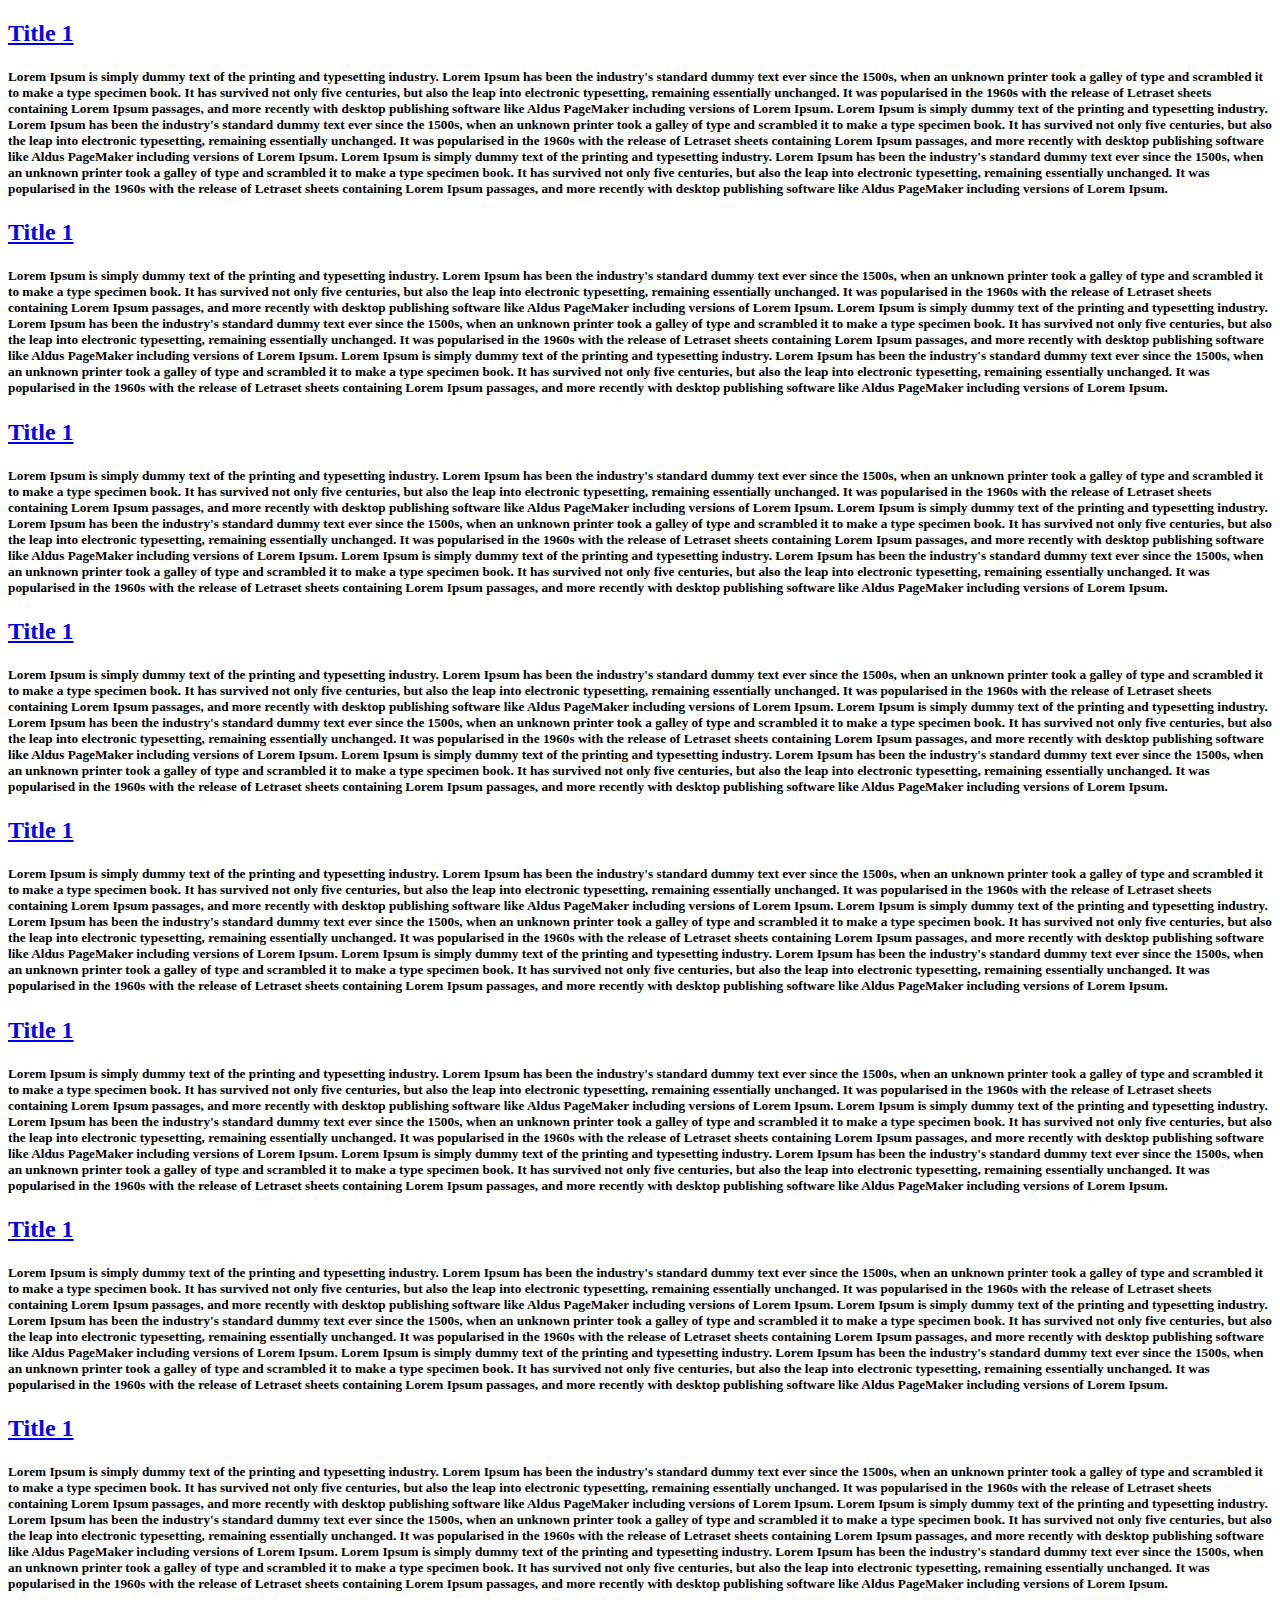
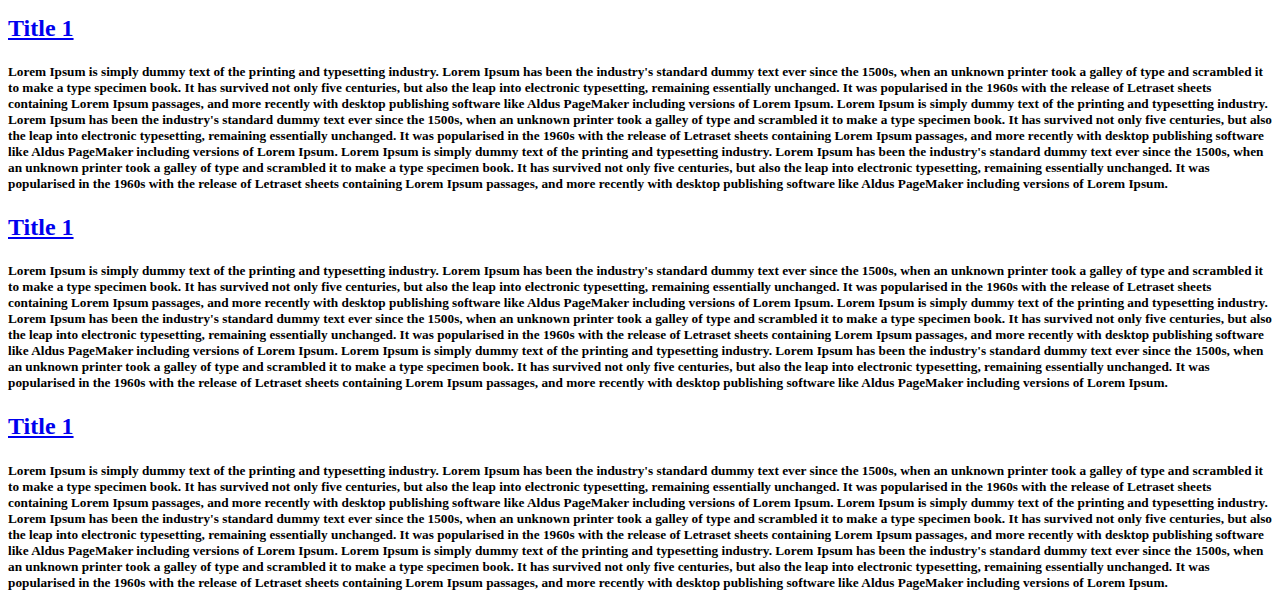
<file: src/main/resources/templates/index.html>
<!DOCTYPE html>
<html xmlns="http://www.w3.org/1999/xhtml" xmlns:th="https://www.thymeleaf.org"
      lang="en">
<head th:insert="fragments/header :: head">
    <title>Title</title>
</head>
<body class="d-flex h-100 text-center text-white bg-dark">

<div class="cover-container d-flex w-100 h-100 p-3 mx-auto flex-column">
    <header th:insert="fragments/header.html :: header"></header>

    <div class="container-fluid">
        <div class="row mt-5 justify-content-around">
            <div class="col-md-4 mt-3 p-2">
                <div class="my_container">
                    <a href="#">
                        <h2>Title 1</h2>
                    </a>
                    <h5>
                        Lorem Ipsum is simply dummy text of the printing and typesetting industry.
                        Lorem Ipsum has been the industry's standard dummy text ever since the 1500s,
                        when an unknown printer took a galley of type and scrambled it to make a type specimen book.
                        It has survived not only five centuries, but also the leap into electronic typesetting,
                        remaining
                        essentially
                        unchanged. It was popularised in the 1960s with the release of Letraset sheets containing Lorem
                        Ipsum
                        passages,
                        and more recently with desktop publishing software like Aldus PageMaker including versions of
                        Lorem
                        Ipsum.
                        Lorem Ipsum is simply dummy text of the printing and typesetting industry.
                        Lorem Ipsum has been the industry's standard dummy text ever since the 1500s,
                        when an unknown printer took a galley of type and scrambled it to make a type specimen book.
                        It has survived not only five centuries, but also the leap into electronic typesetting,
                        remaining
                        essentially
                        unchanged. It was popularised in the 1960s with the release of Letraset sheets containing Lorem
                        Ipsum
                        passages,
                        and more recently with desktop publishing software like Aldus PageMaker including versions of
                        Lorem
                        Ipsum.
                        Lorem Ipsum is simply dummy text of the printing and typesetting industry.
                        Lorem Ipsum has been the industry's standard dummy text ever since the 1500s,
                        when an unknown printer took a galley of type and scrambled it to make a type specimen book.
                        It has survived not only five centuries, but also the leap into electronic typesetting,
                        remaining
                        essentially
                        unchanged. It was popularised in the 1960s with the release of Letraset sheets containing Lorem
                        Ipsum
                        passages,
                        and more recently with desktop publishing software like Aldus PageMaker including versions of
                        Lorem
                        Ipsum.

                    </h5>
                </div>
            </div>
            <div class="col-md-4 mt-3 p-2">
                <div class="my_container">
                    <a href="#">
                        <h2>Title 1</h2>
                    </a>
                    <h5>
                        Lorem Ipsum is simply dummy text of the printing and typesetting industry.
                        Lorem Ipsum has been the industry's standard dummy text ever since the 1500s,
                        when an unknown printer took a galley of type and scrambled it to make a type specimen book.
                        It has survived not only five centuries, but also the leap into electronic typesetting,
                        remaining
                        essentially
                        unchanged. It was popularised in the 1960s with the release of Letraset sheets containing Lorem
                        Ipsum
                        passages,
                        and more recently with desktop publishing software like Aldus PageMaker including versions of
                        Lorem
                        Ipsum.
                        Lorem Ipsum is simply dummy text of the printing and typesetting industry.
                        Lorem Ipsum has been the industry's standard dummy text ever since the 1500s,
                        when an unknown printer took a galley of type and scrambled it to make a type specimen book.
                        It has survived not only five centuries, but also the leap into electronic typesetting,
                        remaining
                        essentially
                        unchanged. It was popularised in the 1960s with the release of Letraset sheets containing Lorem
                        Ipsum
                        passages,
                        and more recently with desktop publishing software like Aldus PageMaker including versions of
                        Lorem
                        Ipsum.
                        Lorem Ipsum is simply dummy text of the printing and typesetting industry.
                        Lorem Ipsum has been the industry's standard dummy text ever since the 1500s,
                        when an unknown printer took a galley of type and scrambled it to make a type specimen book.
                        It has survived not only five centuries, but also the leap into electronic typesetting,
                        remaining
                        essentially
                        unchanged. It was popularised in the 1960s with the release of Letraset sheets containing Lorem
                        Ipsum
                        passages,
                        and more recently with desktop publishing software like Aldus PageMaker including versions of
                        Lorem
                        Ipsum.

                    </h5>
                </div>
            </div>
            <div class="col-md-4 mt-3 p-2">
                <div class="my_container">
                    <a href="#">
                        <h2>Title 1</h2>
                    </a>
                    <h5>
                        Lorem Ipsum is simply dummy text of the printing and typesetting industry.
                        Lorem Ipsum has been the industry's standard dummy text ever since the 1500s,
                        when an unknown printer took a galley of type and scrambled it to make a type specimen book.
                        It has survived not only five centuries, but also the leap into electronic typesetting,
                        remaining
                        essentially
                        unchanged. It was popularised in the 1960s with the release of Letraset sheets containing Lorem
                        Ipsum
                        passages,
                        and more recently with desktop publishing software like Aldus PageMaker including versions of
                        Lorem
                        Ipsum.
                        Lorem Ipsum is simply dummy text of the printing and typesetting industry.
                        Lorem Ipsum has been the industry's standard dummy text ever since the 1500s,
                        when an unknown printer took a galley of type and scrambled it to make a type specimen book.
                        It has survived not only five centuries, but also the leap into electronic typesetting,
                        remaining
                        essentially
                        unchanged. It was popularised in the 1960s with the release of Letraset sheets containing Lorem
                        Ipsum
                        passages,
                        and more recently with desktop publishing software like Aldus PageMaker including versions of
                        Lorem
                        Ipsum.
                        Lorem Ipsum is simply dummy text of the printing and typesetting industry.
                        Lorem Ipsum has been the industry's standard dummy text ever since the 1500s,
                        when an unknown printer took a galley of type and scrambled it to make a type specimen book.
                        It has survived not only five centuries, but also the leap into electronic typesetting,
                        remaining
                        essentially
                        unchanged. It was popularised in the 1960s with the release of Letraset sheets containing Lorem
                        Ipsum
                        passages,
                        and more recently with desktop publishing software like Aldus PageMaker including versions of
                        Lorem
                        Ipsum.

                    </h5>
                </div>
            </div>
            <div class="col-md-4 mt-3 p-2">
                <div class="my_container">
                    <a href="#">
                        <h2>Title 1</h2>
                    </a>
                    <h5>
                        Lorem Ipsum is simply dummy text of the printing and typesetting industry.
                        Lorem Ipsum has been the industry's standard dummy text ever since the 1500s,
                        when an unknown printer took a galley of type and scrambled it to make a type specimen book.
                        It has survived not only five centuries, but also the leap into electronic typesetting,
                        remaining
                        essentially
                        unchanged. It was popularised in the 1960s with the release of Letraset sheets containing Lorem
                        Ipsum
                        passages,
                        and more recently with desktop publishing software like Aldus PageMaker including versions of
                        Lorem
                        Ipsum.
                        Lorem Ipsum is simply dummy text of the printing and typesetting industry.
                        Lorem Ipsum has been the industry's standard dummy text ever since the 1500s,
                        when an unknown printer took a galley of type and scrambled it to make a type specimen book.
                        It has survived not only five centuries, but also the leap into electronic typesetting,
                        remaining
                        essentially
                        unchanged. It was popularised in the 1960s with the release of Letraset sheets containing Lorem
                        Ipsum
                        passages,
                        and more recently with desktop publishing software like Aldus PageMaker including versions of
                        Lorem
                        Ipsum.
                        Lorem Ipsum is simply dummy text of the printing and typesetting industry.
                        Lorem Ipsum has been the industry's standard dummy text ever since the 1500s,
                        when an unknown printer took a galley of type and scrambled it to make a type specimen book.
                        It has survived not only five centuries, but also the leap into electronic typesetting,
                        remaining
                        essentially
                        unchanged. It was popularised in the 1960s with the release of Letraset sheets containing Lorem
                        Ipsum
                        passages,
                        and more recently with desktop publishing software like Aldus PageMaker including versions of
                        Lorem
                        Ipsum.

                    </h5>
                </div>
            </div>
            <div class="col-md-4 mt-3 p-2">
                <div class="my_container">
                    <a href="#">
                        <h2>Title 1</h2>
                    </a>
                    <h5>
                        Lorem Ipsum is simply dummy text of the printing and typesetting industry.
                        Lorem Ipsum has been the industry's standard dummy text ever since the 1500s,
                        when an unknown printer took a galley of type and scrambled it to make a type specimen book.
                        It has survived not only five centuries, but also the leap into electronic typesetting,
                        remaining
                        essentially
                        unchanged. It was popularised in the 1960s with the release of Letraset sheets containing Lorem
                        Ipsum
                        passages,
                        and more recently with desktop publishing software like Aldus PageMaker including versions of
                        Lorem
                        Ipsum.
                        Lorem Ipsum is simply dummy text of the printing and typesetting industry.
                        Lorem Ipsum has been the industry's standard dummy text ever since the 1500s,
                        when an unknown printer took a galley of type and scrambled it to make a type specimen book.
                        It has survived not only five centuries, but also the leap into electronic typesetting,
                        remaining
                        essentially
                        unchanged. It was popularised in the 1960s with the release of Letraset sheets containing Lorem
                        Ipsum
                        passages,
                        and more recently with desktop publishing software like Aldus PageMaker including versions of
                        Lorem
                        Ipsum.
                        Lorem Ipsum is simply dummy text of the printing and typesetting industry.
                        Lorem Ipsum has been the industry's standard dummy text ever since the 1500s,
                        when an unknown printer took a galley of type and scrambled it to make a type specimen book.
                        It has survived not only five centuries, but also the leap into electronic typesetting,
                        remaining
                        essentially
                        unchanged. It was popularised in the 1960s with the release of Letraset sheets containing Lorem
                        Ipsum
                        passages,
                        and more recently with desktop publishing software like Aldus PageMaker including versions of
                        Lorem
                        Ipsum.

                    </h5>
                </div>
            </div>
            <div class="col-md-4 mt-3 p-2">
                <div class="my_container">
                    <a href="#">
                        <h2>Title 1</h2>
                    </a>
                    <h5>
                        Lorem Ipsum is simply dummy text of the printing and typesetting industry.
                        Lorem Ipsum has been the industry's standard dummy text ever since the 1500s,
                        when an unknown printer took a galley of type and scrambled it to make a type specimen book.
                        It has survived not only five centuries, but also the leap into electronic typesetting,
                        remaining
                        essentially
                        unchanged. It was popularised in the 1960s with the release of Letraset sheets containing Lorem
                        Ipsum
                        passages,
                        and more recently with desktop publishing software like Aldus PageMaker including versions of
                        Lorem
                        Ipsum.
                        Lorem Ipsum is simply dummy text of the printing and typesetting industry.
                        Lorem Ipsum has been the industry's standard dummy text ever since the 1500s,
                        when an unknown printer took a galley of type and scrambled it to make a type specimen book.
                        It has survived not only five centuries, but also the leap into electronic typesetting,
                        remaining
                        essentially
                        unchanged. It was popularised in the 1960s with the release of Letraset sheets containing Lorem
                        Ipsum
                        passages,
                        and more recently with desktop publishing software like Aldus PageMaker including versions of
                        Lorem
                        Ipsum.
                        Lorem Ipsum is simply dummy text of the printing and typesetting industry.
                        Lorem Ipsum has been the industry's standard dummy text ever since the 1500s,
                        when an unknown printer took a galley of type and scrambled it to make a type specimen book.
                        It has survived not only five centuries, but also the leap into electronic typesetting,
                        remaining
                        essentially
                        unchanged. It was popularised in the 1960s with the release of Letraset sheets containing Lorem
                        Ipsum
                        passages,
                        and more recently with desktop publishing software like Aldus PageMaker including versions of
                        Lorem
                        Ipsum.

                    </h5>
                </div>
            </div>
            <div class="col-md-4 mt-3 p-2">
                <div class="my_container">
                    <a href="#">
                        <h2>Title 1</h2>
                    </a>
                    <h5>
                        Lorem Ipsum is simply dummy text of the printing and typesetting industry.
                        Lorem Ipsum has been the industry's standard dummy text ever since the 1500s,
                        when an unknown printer took a galley of type and scrambled it to make a type specimen book.
                        It has survived not only five centuries, but also the leap into electronic typesetting,
                        remaining
                        essentially
                        unchanged. It was popularised in the 1960s with the release of Letraset sheets containing Lorem
                        Ipsum
                        passages,
                        and more recently with desktop publishing software like Aldus PageMaker including versions of
                        Lorem
                        Ipsum.
                        Lorem Ipsum is simply dummy text of the printing and typesetting industry.
                        Lorem Ipsum has been the industry's standard dummy text ever since the 1500s,
                        when an unknown printer took a galley of type and scrambled it to make a type specimen book.
                        It has survived not only five centuries, but also the leap into electronic typesetting,
                        remaining
                        essentially
                        unchanged. It was popularised in the 1960s with the release of Letraset sheets containing Lorem
                        Ipsum
                        passages,
                        and more recently with desktop publishing software like Aldus PageMaker including versions of
                        Lorem
                        Ipsum.
                        Lorem Ipsum is simply dummy text of the printing and typesetting industry.
                        Lorem Ipsum has been the industry's standard dummy text ever since the 1500s,
                        when an unknown printer took a galley of type and scrambled it to make a type specimen book.
                        It has survived not only five centuries, but also the leap into electronic typesetting,
                        remaining
                        essentially
                        unchanged. It was popularised in the 1960s with the release of Letraset sheets containing Lorem
                        Ipsum
                        passages,
                        and more recently with desktop publishing software like Aldus PageMaker including versions of
                        Lorem
                        Ipsum.

                    </h5>
                </div>
            </div>
            <div class="col-md-4 mt-3 p-2">
                <div class="my_container">
                    <a href="#">
                        <h2>Title 1</h2>
                    </a>
                    <h5>
                        Lorem Ipsum is simply dummy text of the printing and typesetting industry.
                        Lorem Ipsum has been the industry's standard dummy text ever since the 1500s,
                        when an unknown printer took a galley of type and scrambled it to make a type specimen book.
                        It has survived not only five centuries, but also the leap into electronic typesetting,
                        remaining
                        essentially
                        unchanged. It was popularised in the 1960s with the release of Letraset sheets containing Lorem
                        Ipsum
                        passages,
                        and more recently with desktop publishing software like Aldus PageMaker including versions of
                        Lorem
                        Ipsum.
                        Lorem Ipsum is simply dummy text of the printing and typesetting industry.
                        Lorem Ipsum has been the industry's standard dummy text ever since the 1500s,
                        when an unknown printer took a galley of type and scrambled it to make a type specimen book.
                        It has survived not only five centuries, but also the leap into electronic typesetting,
                        remaining
                        essentially
                        unchanged. It was popularised in the 1960s with the release of Letraset sheets containing Lorem
                        Ipsum
                        passages,
                        and more recently with desktop publishing software like Aldus PageMaker including versions of
                        Lorem
                        Ipsum.
                        Lorem Ipsum is simply dummy text of the printing and typesetting industry.
                        Lorem Ipsum has been the industry's standard dummy text ever since the 1500s,
                        when an unknown printer took a galley of type and scrambled it to make a type specimen book.
                        It has survived not only five centuries, but also the leap into electronic typesetting,
                        remaining
                        essentially
                        unchanged. It was popularised in the 1960s with the release of Letraset sheets containing Lorem
                        Ipsum
                        passages,
                        and more recently with desktop publishing software like Aldus PageMaker including versions of
                        Lorem
                        Ipsum.

                    </h5>
                </div>
            </div>
            <div class="col-md-4 mt-3 p-2">
                <div class="my_container">
                    <a href="#">
                        <h2>Title 1</h2>
                    </a>
                    <h5>
                        Lorem Ipsum is simply dummy text of the printing and typesetting industry.
                        Lorem Ipsum has been the industry's standard dummy text ever since the 1500s,
                        when an unknown printer took a galley of type and scrambled it to make a type specimen book.
                        It has survived not only five centuries, but also the leap into electronic typesetting,
                        remaining
                        essentially
                        unchanged. It was popularised in the 1960s with the release of Letraset sheets containing Lorem
                        Ipsum
                        passages,
                        and more recently with desktop publishing software like Aldus PageMaker including versions of
                        Lorem
                        Ipsum.
                        Lorem Ipsum is simply dummy text of the printing and typesetting industry.
                        Lorem Ipsum has been the industry's standard dummy text ever since the 1500s,
                        when an unknown printer took a galley of type and scrambled it to make a type specimen book.
                        It has survived not only five centuries, but also the leap into electronic typesetting,
                        remaining
                        essentially
                        unchanged. It was popularised in the 1960s with the release of Letraset sheets containing Lorem
                        Ipsum
                        passages,
                        and more recently with desktop publishing software like Aldus PageMaker including versions of
                        Lorem
                        Ipsum.
                        Lorem Ipsum is simply dummy text of the printing and typesetting industry.
                        Lorem Ipsum has been the industry's standard dummy text ever since the 1500s,
                        when an unknown printer took a galley of type and scrambled it to make a type specimen book.
                        It has survived not only five centuries, but also the leap into electronic typesetting,
                        remaining
                        essentially
                        unchanged. It was popularised in the 1960s with the release of Letraset sheets containing Lorem
                        Ipsum
                        passages,
                        and more recently with desktop publishing software like Aldus PageMaker including versions of
                        Lorem
                        Ipsum.

                    </h5>
                </div>
            </div>
            <div class="col-md-4 mt-3 p-2">
                <div class="my_container">
                    <a href="#">
                        <h2>Title 1</h2>
                    </a>
                    <h5>
                        Lorem Ipsum is simply dummy text of the printing and typesetting industry.
                        Lorem Ipsum has been the industry's standard dummy text ever since the 1500s,
                        when an unknown printer took a galley of type and scrambled it to make a type specimen book.
                        It has survived not only five centuries, but also the leap into electronic typesetting,
                        remaining
                        essentially
                        unchanged. It was popularised in the 1960s with the release of Letraset sheets containing Lorem
                        Ipsum
                        passages,
                        and more recently with desktop publishing software like Aldus PageMaker including versions of
                        Lorem
                        Ipsum.
                        Lorem Ipsum is simply dummy text of the printing and typesetting industry.
                        Lorem Ipsum has been the industry's standard dummy text ever since the 1500s,
                        when an unknown printer took a galley of type and scrambled it to make a type specimen book.
                        It has survived not only five centuries, but also the leap into electronic typesetting,
                        remaining
                        essentially
                        unchanged. It was popularised in the 1960s with the release of Letraset sheets containing Lorem
                        Ipsum
                        passages,
                        and more recently with desktop publishing software like Aldus PageMaker including versions of
                        Lorem
                        Ipsum.
                        Lorem Ipsum is simply dummy text of the printing and typesetting industry.
                        Lorem Ipsum has been the industry's standard dummy text ever since the 1500s,
                        when an unknown printer took a galley of type and scrambled it to make a type specimen book.
                        It has survived not only five centuries, but also the leap into electronic typesetting,
                        remaining
                        essentially
                        unchanged. It was popularised in the 1960s with the release of Letraset sheets containing Lorem
                        Ipsum
                        passages,
                        and more recently with desktop publishing software like Aldus PageMaker including versions of
                        Lorem
                        Ipsum.

                    </h5>
                </div>
            </div>
            <div class="col-md-4 mt-3 p-2">
                <div class="my_container">
                    <a href="#">
                        <h2>Title 1</h2>
                    </a>
                    <h5>
                        Lorem Ipsum is simply dummy text of the printing and typesetting industry.
                        Lorem Ipsum has been the industry's standard dummy text ever since the 1500s,
                        when an unknown printer took a galley of type and scrambled it to make a type specimen book.
                        It has survived not only five centuries, but also the leap into electronic typesetting,
                        remaining
                        essentially
                        unchanged. It was popularised in the 1960s with the release of Letraset sheets containing Lorem
                        Ipsum
                        passages,
                        and more recently with desktop publishing software like Aldus PageMaker including versions of
                        Lorem
                        Ipsum.
                        Lorem Ipsum is simply dummy text of the printing and typesetting industry.
                        Lorem Ipsum has been the industry's standard dummy text ever since the 1500s,
                        when an unknown printer took a galley of type and scrambled it to make a type specimen book.
                        It has survived not only five centuries, but also the leap into electronic typesetting,
                        remaining
                        essentially
                        unchanged. It was popularised in the 1960s with the release of Letraset sheets containing Lorem
                        Ipsum
                        passages,
                        and more recently with desktop publishing software like Aldus PageMaker including versions of
                        Lorem
                        Ipsum.
                        Lorem Ipsum is simply dummy text of the printing and typesetting industry.
                        Lorem Ipsum has been the industry's standard dummy text ever since the 1500s,
                        when an unknown printer took a galley of type and scrambled it to make a type specimen book.
                        It has survived not only five centuries, but also the leap into electronic typesetting,
                        remaining
                        essentially
                        unchanged. It was popularised in the 1960s with the release of Letraset sheets containing Lorem
                        Ipsum
                        passages,
                        and more recently with desktop publishing software like Aldus PageMaker including versions of
                        Lorem
                        Ipsum.

                    </h5>
                </div>
            </div>
        </div>
    </div>
</div>
<!--<div class="main">-->
<!--    <div class="content-box">-->

<!--    </div>-->
<!--</div>-->
</body>
</html>
</file>
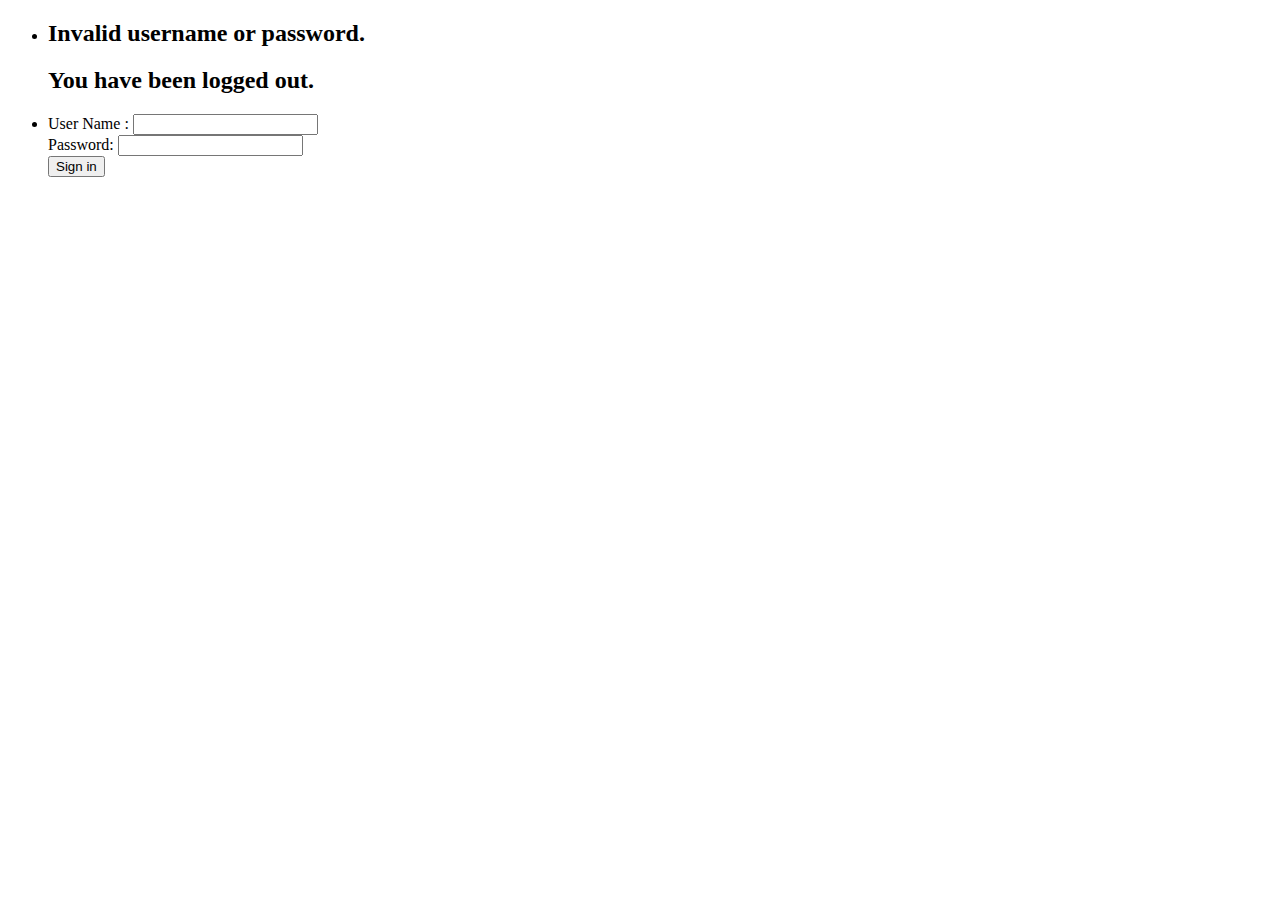
<file: src/main/resources/templates/login.html>
<!DOCTYPE html>
<html xmlns="http://www.w3.org/1999/xhtml" xmlns:th="https://www.thymeleaf.org"
      xmlns:sec="https://www.thymeleaf.org/thymeleaf-extras-springsecurity3">
<head>
    <title>Spring Security Example </title>
    <link rel="stylesheet" th:href="@{/css/login.css}"/>
</head>
<body>

<div class="container">
    <ul>
        <li>
            <error th:if="${param.error}">
                <H2>Invalid username or password.</H2>
            </error>
            <logout th:if="${param.logout}">
                <H2>You have been logged out.</H2>
            </logout>
        </li>
        <li>
            <form th:action="@{/login}" method="post">
            </form>
            <form th:action="@{/login}" method="post">
                <div>
                    <label> User Name :
                        <input type="text" name="username"/>
                    </label>
                </div>
                <div>
                    <label> Password:
                        <input type="password" name="password"/>
                    </label>
                </div>
                <div>
                    <button class="btn" type="submit" value="Sign In">Sign in</button>
                </div>
            </form>
        </li>
    </ul>
</div>
</body>
</html>
</file>
